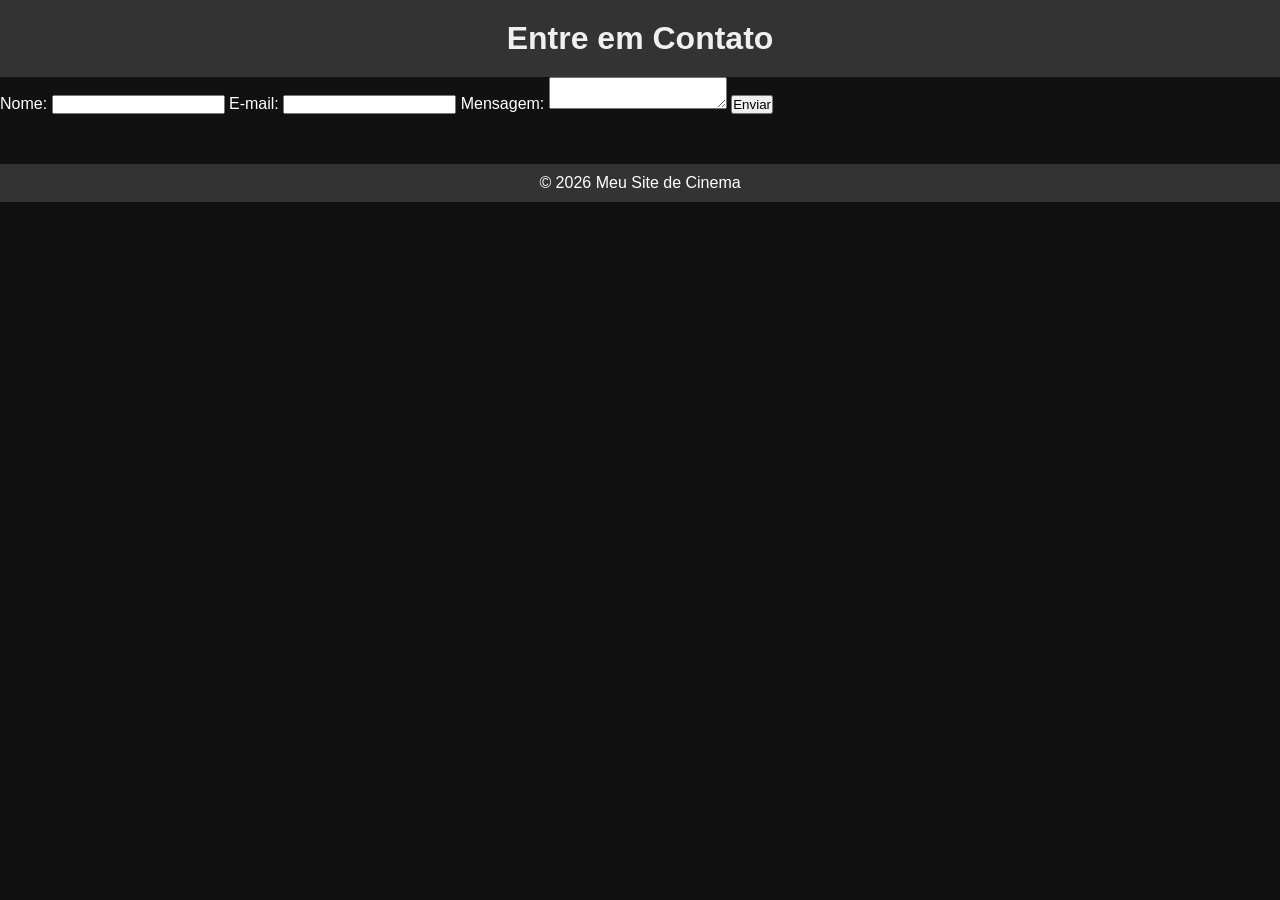
<file: contato.html>
<!DOCTYPE html>
<html lang="pt-br">
<head>
    <meta charset="UTF-8">
    <meta name="viewport" content="width=device-width, initial-scale=1.0">
    <title>Contato</title>
    <link rel="stylesheet" href="style.css">
</head>
<body>
    <header>
        <h1>Entre em Contato</h1>
    </header>

    <section class="contato">
        <form action="#" method="post">
            <label for="nome">Nome:</label>
            <input type="text" id="nome" name="nome" required>

            <label for="email">E-mail:</label>
            <input type="email" id="email" name="email" required>

            <label for="mensagem">Mensagem:</label>
            <textarea id="mensagem" name="mensagem" required></textarea>

            <button type="submit">Enviar</button>
        </form>
    </section>

    <footer>
        <p>&copy; 2026 Meu Site de Cinema</p>
    </footer>
</body>
</html>
</file>
<file: style.css>
/* Resetando margens e paddings */
* {
    margin: 0;
    padding: 0;
    box-sizing: border-box;
}

/* Corpo da página */
body {
    font-family: Arial, sans-serif;
    background-color: #111;
    color: #fff;
}

/* Cabeçalho */
header {
    background-color: #333;
    text-align: center;
    padding: 20px;
}

header h1 {
    color: #f0f0f0;
}

/* Estilo dos filmes */
.filmes {
    display: flex;
    justify-content: space-around;
    margin-top: 30px;
}

.card {
    background-color: #222;
    padding: 20px;
    border-radius: 10px;
    width: 200px;
    text-align: center;
    box-shadow: 0 4px 6px rgba(0, 0, 0, 0.3);
}

.card img {
    width: 100%;
    border-radius: 10px;
}

.card h2 {
    margin-top: 10px;
    color: #ffcc00;
    font-size: 1.2em;
}

/* Rodapé */
footer {
    background-color: #333;
    padding: 10px;
    text-align: center;
    margin-top: 50px;
}
</file>
